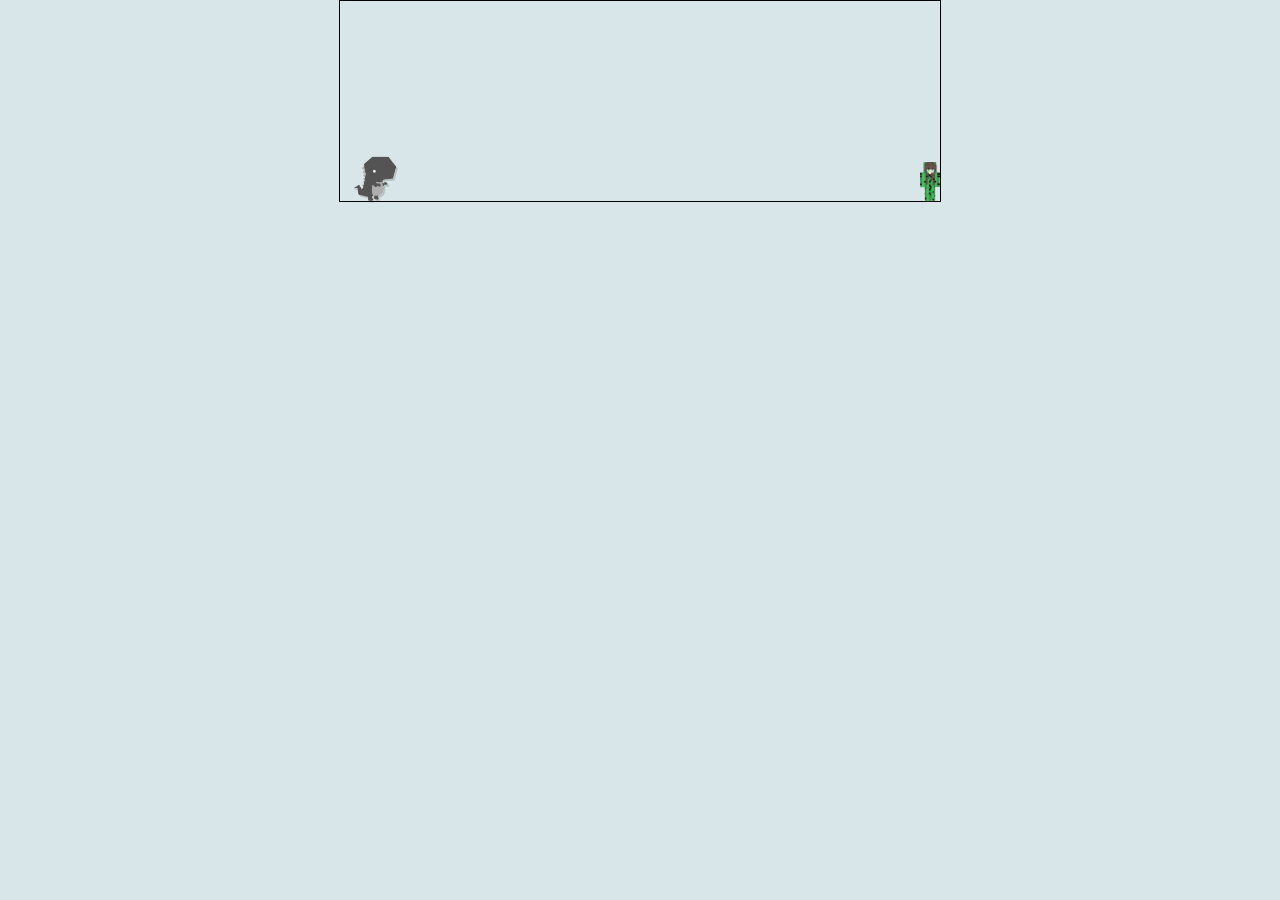
<file: ChromeDino/index.html>
<!DOCTYPE html>
<html lang="en">
<head>
    <meta charset="UTF-8">
    <meta http-equiv="X-UA-Compatible" content="IE=edge">
    <meta name="viewport" content="width=device-width, initial-scale=1.0">
    <title>The Dinosaur Game</title>
    <link rel="stylesheet" href="style.css">
</head>
<body>
    <div class="game">
        <div id="dino"></div>
        <div id="cactus"></div>
    </div>
    <script src="script.js"></script>
</body>
</html>
</file>
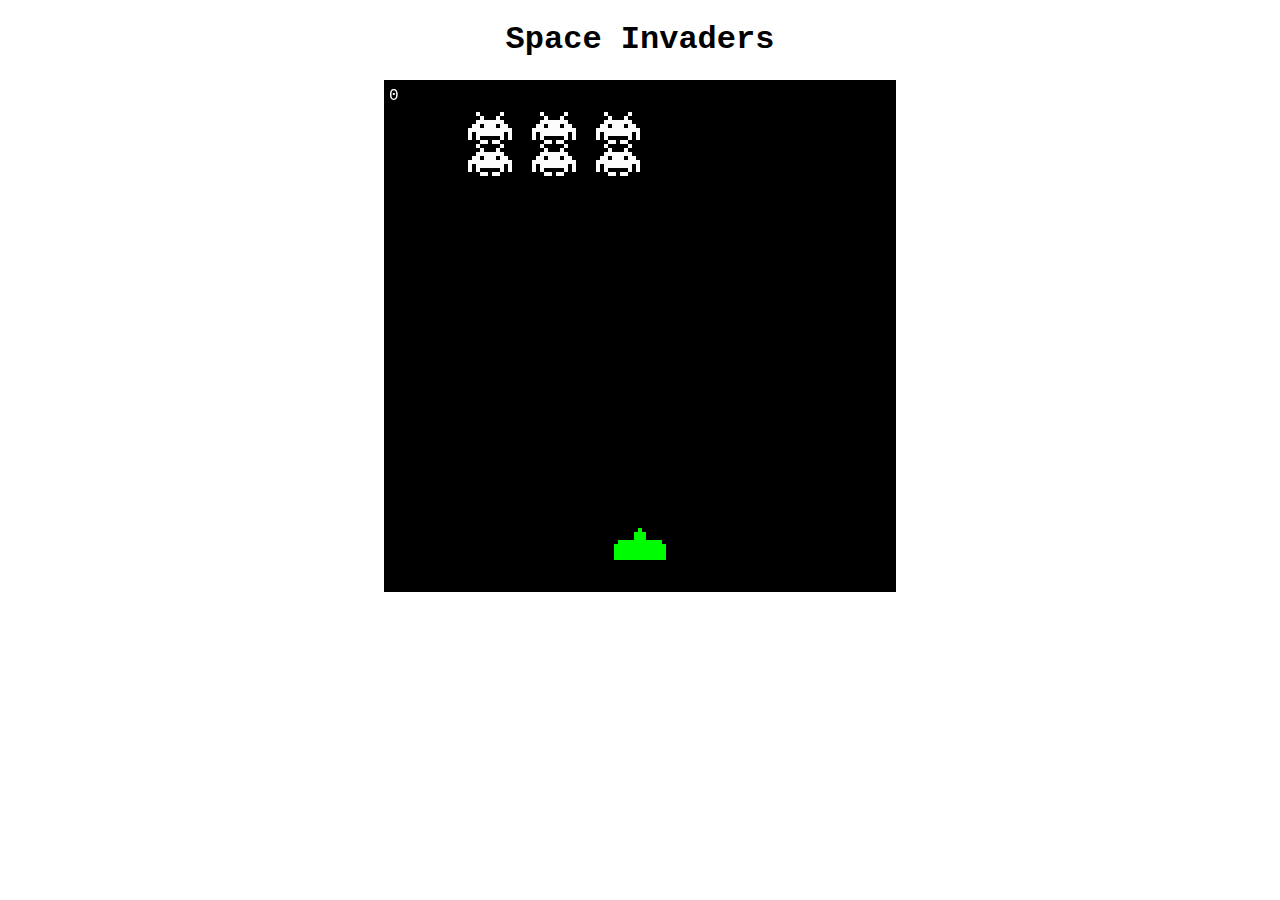
<file: space-invaders/index.html>
<!DOCTYPE html>
<html>
    <head>
        <meta charset="UTF-8">
        <meta name="viewport", content="width=device-width, initial-scale=1.0">
        <title>Space Invaders</title>
        <link rel="stylesheet" href="space.css">
        <script src="space.js"></script>
    </head>

    <body>
        <h1>Space Invaders</h1>
        <canvas id="board"></canvas>
    </body>
</html>
</file>
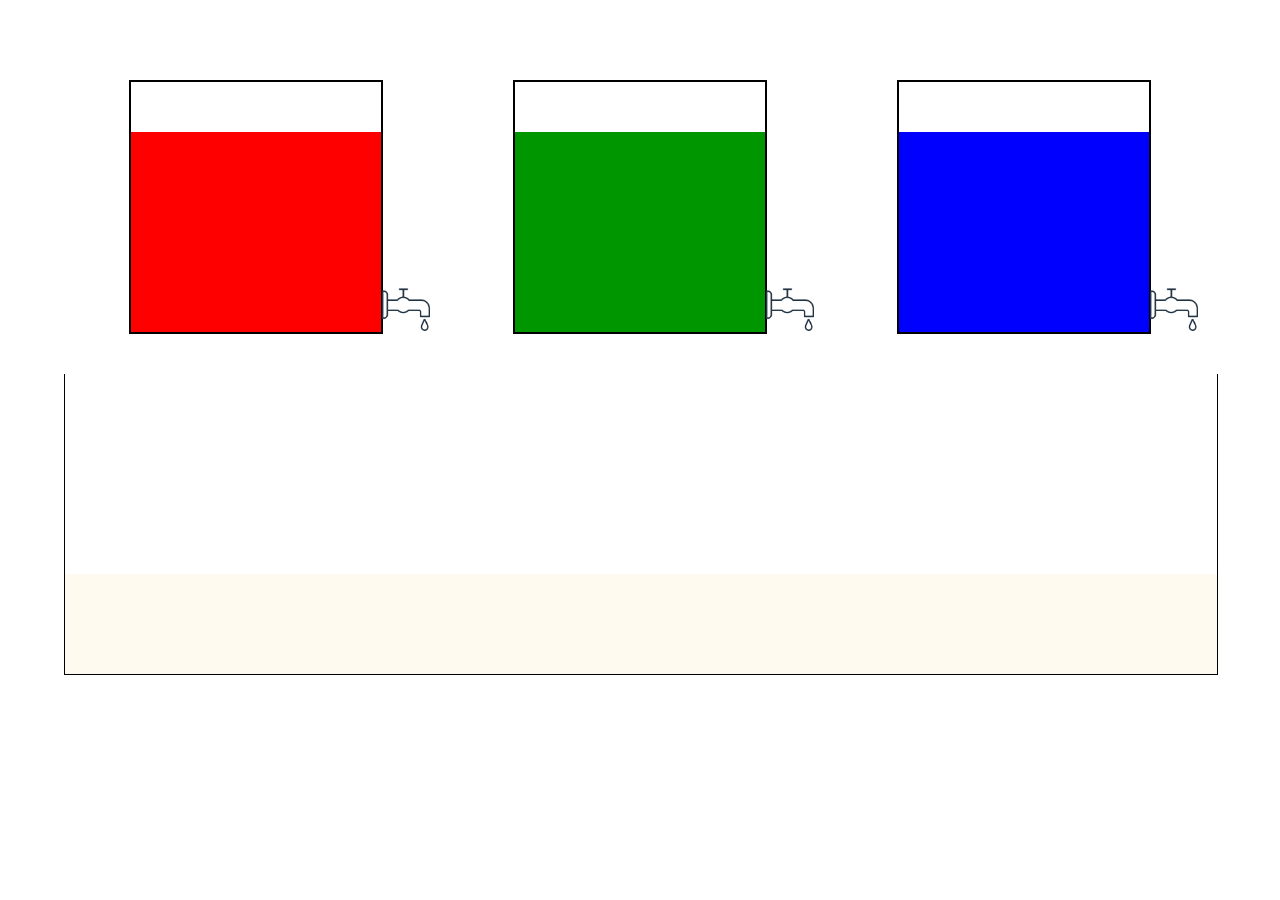
<file: TankPipes/rhy/index.html>
<!DOCTYPE html>
<html lang="en">
<head>
    <meta charset="UTF-8">
    <meta http-equiv="X-UA-Compatible" content="IE=edge">
    <meta name="viewport" content="width=device-width, initial-scale=1.0">
    <title>Mix the color</title>
    <link rel="stylesheet" href="style.css" />
</head>
<body>
    <div id="game">
        <div id="container">
            <div id="tank1" class="tank">
                <div id="empty1" class="empty"></div>
                <div id="water1" class="water" style="--color: rgb(255, 0, 0);"></div>
                <div class="tap">
                    <img src="tap.png" />
                </div>
                <div id="pipe1" class="pipe" style="--color: red;"></div>
            </div>
            <div id="tank2" class="tank">
                <div id="empty2" class="empty"></div>
                <div id="water2"  class="water" style="--color: rgb(0, 150, 0);"></div>
                <div class="tap">
                    <img src="tap.png" />
                </div>
                <div id="pipe2" class="pipe" style="--color: rgb(0, 150, 0);"></div>
            </div>
            <div id="tank3" class="tank">
                <div id="empty3" class="empty"></div>
                <div id="water3"  class="water" style="--color: rgb(0, 0, 255);"></div>
                <div class="tap">
                    <img src="tap.png" />
                </div>
                <div id="pipe3" class="pipe" style="--color: blue;"></div>
            </div>
            
        </div>
        <div id="storage">
            <div class="empty"></div>
            <div id="storage-water" class="water"></div>
        </div>
    </div>
    <script src="script.js"></script>
</body>
</html>
</file>
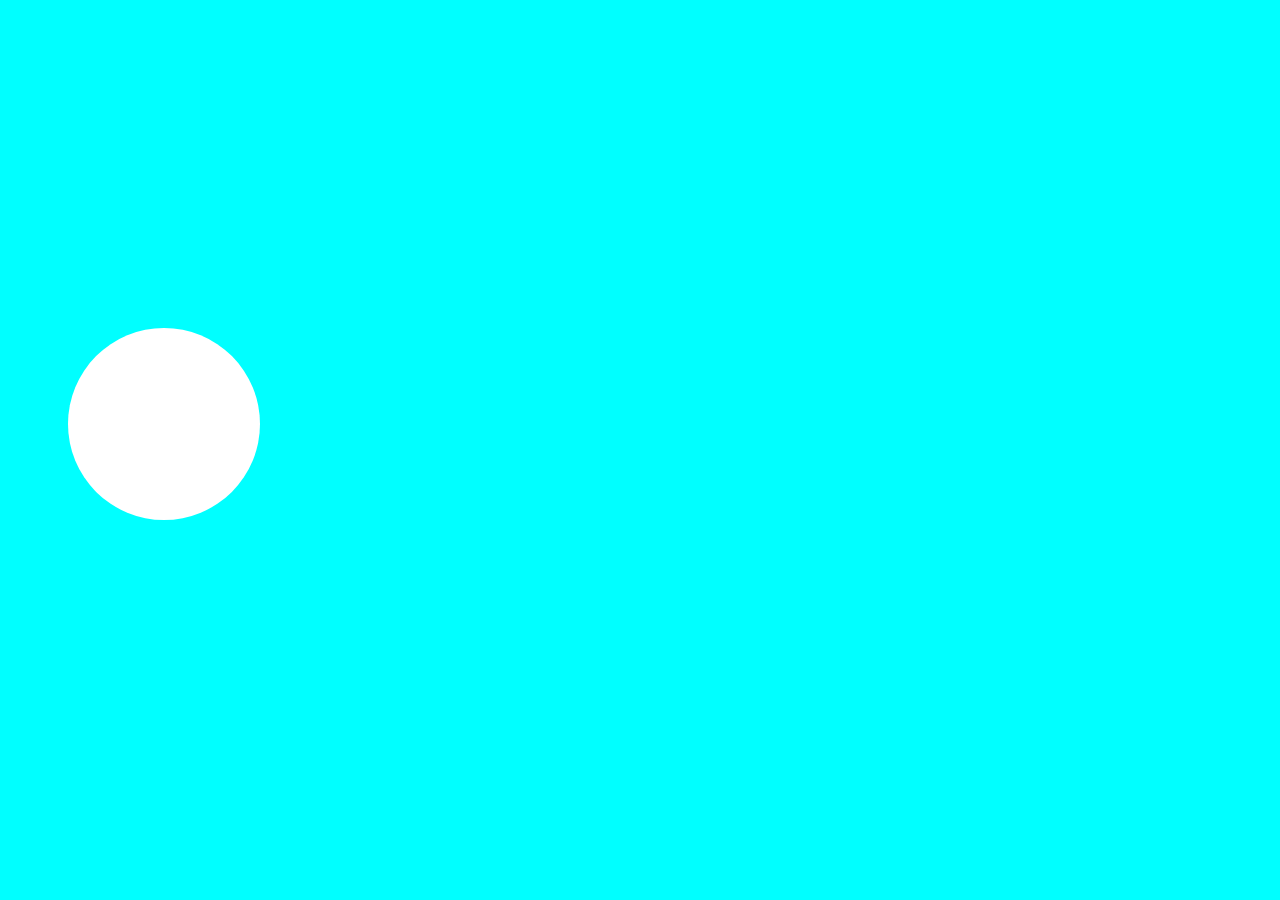
<file: ai.html>
<!DOCTYPE html>
<html lang="en">
<head>
	<meta charset="UTF-8" />
	<meta http-equiv="X-UA-Compatible"
		content="IE=edge" />
	<meta name="viewport"
		content="width=device-width, initial-scale=1.0" />

	<style>
	body {
		background-color: aqua;
		display: flex;
		align-items: center;
	}

	.ball {
		height: 12rem;
		width: 12rem;
		background-color: white;
		border-radius: 50%;
		margin-top: 20rem;
	}
	</style>
</head>
<body>
	<div class="container">
	<div class="ball" id="ballID"></div>
	</div>
	<script>
	let ball = document.getElementById("ballID");

	var myVar = setInterval(spostaDiv, 90);
	var margin = 0;

	let l = window.screen.width;
	let w = 1300;

	function spostaDiv() {
		console.log(w);
		if (margin == 100) {
		margin = 0 + "px";
		} else {
		ball.style.marginLeft = margin + "px";
		}
		margin += 10;
	}
	</script>
</body>
</html>
</file>
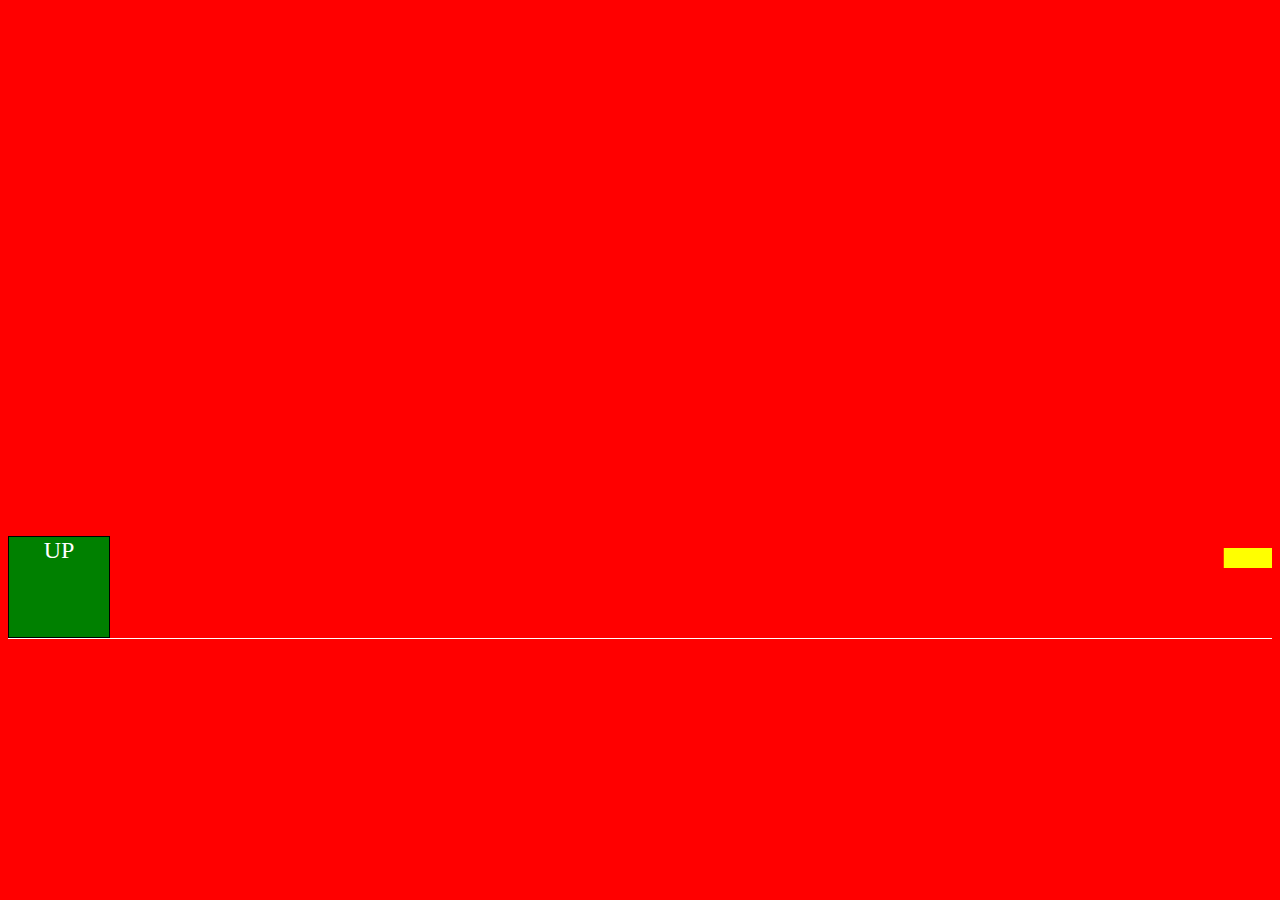
<file: moveup.html>
<!DOCTYPE html>
<html>

<head>
	<title>
	Move an element to left, right,
	up and down using arrow keys
	</title>
	<script src=
"https://code.jquery.com/jquery-1.12.4.min.js">
	</script>
	<style type="text/css">
        .parent{
            position: relative;
            height: 70vh;
            border-bottom: 1px solid snow;
        }
		.box {
			background: green;
			/* margin: 100px auto 0; */
			width: 100px;
			height: 100px;
			color: white;
			font-size: 24px;
			border: 1px solid #000000;
			text-align: center;
			position: absolute;
            bottom: 0px;
		}
        body{
            background: red;
            /* position: relative; */
        }
        .smallbox{
            position:absolute;
            bottom: 0;
            height: 90px;
            width: 100%;
        }
        .dmallbo{
            background-color: yellow;
            height: 20px;
        }
	</style>
</head>

<body>
    <div class="parent">
        <div class="box">UP</div>
        <div class="smallbox">
            <marquee  direction="left" height="100px">
                <div class="dmallbo"></div>
                
            </marquee>
        </div>

    </div>
		<script type="text/javascript">
            const parentBottom = $('.parent').offset().top + $('.parent').outerHeight();
        console.log(parentBottom);
			$(document).keydown(function(e) {
            let tops = parseInt($('.box').css('top'));
            if (e.which == '32') { //up arrow key
                console.log(tops);
                if(tops >= 100) {
                    $(".box").finish().animate({
                        top: '-=100'
                    },1000)
                    .delay(500)
                    .queue(function(next) {
                    $(this).animate({
                        top: '+=100'
                    }, 1000);
                    next();
                    });
                }
            }
			})
            // $(document).keydown(function(e){
            //     const bottom = parseInt($('.box').css('top'));
            //     if(e.which=='40'){
            //         console.log(bottom);
            //         if(bottom!=0)
            //             $('.box').finish().animate({
            //                 top:"+=50"
            //             })
            //     }
            // })
		</script>
</body>
</html>
</file>
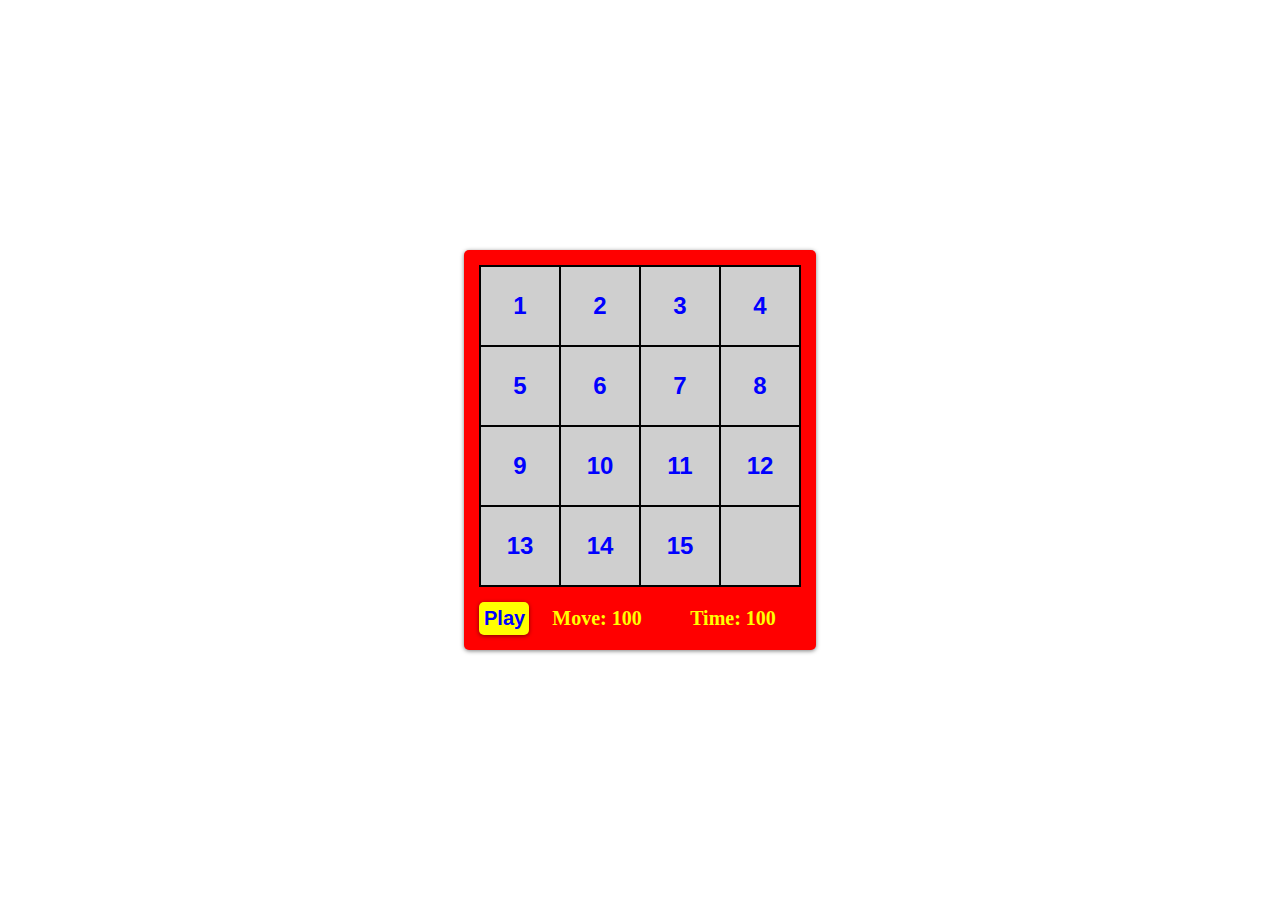
<file: Arrange numbers/spin.html>
<!DOCTYPE html>
<html lang="en">
<head>
    <meta charset="UTF-8">
    <meta http-equiv="X-UA-Compatible" content="IE=edge">
    <meta name="viewport" content="width=device-width, initial-scale=1.0">
    <title>Document</title>
    <link rel="stylesheet" href="spinStyle.css">
</head>
<body>
    <div class="game">
        <div class="grid">
            <button>1</button>
            <button>2</button>
            <button>3</button>
            <button>4</button>
            <button>5</button>
            <button>6</button>
            <button>7</button>
            <button>8</button>
            <button>9</button>
            <button>10</button>
            <button>11</button>
            <button>12</button>
            <button>13</button>
            <button>14</button>
            <button>15</button>
            <button></button>
        </div>
        <div class="footer">
            <button>Play</button>
            <span>Move: 100</span>
            <span>Time: 100</span>
        </div>
    </div>
    <script src="spinScript.js"></script>
</body>
</html>
</file>
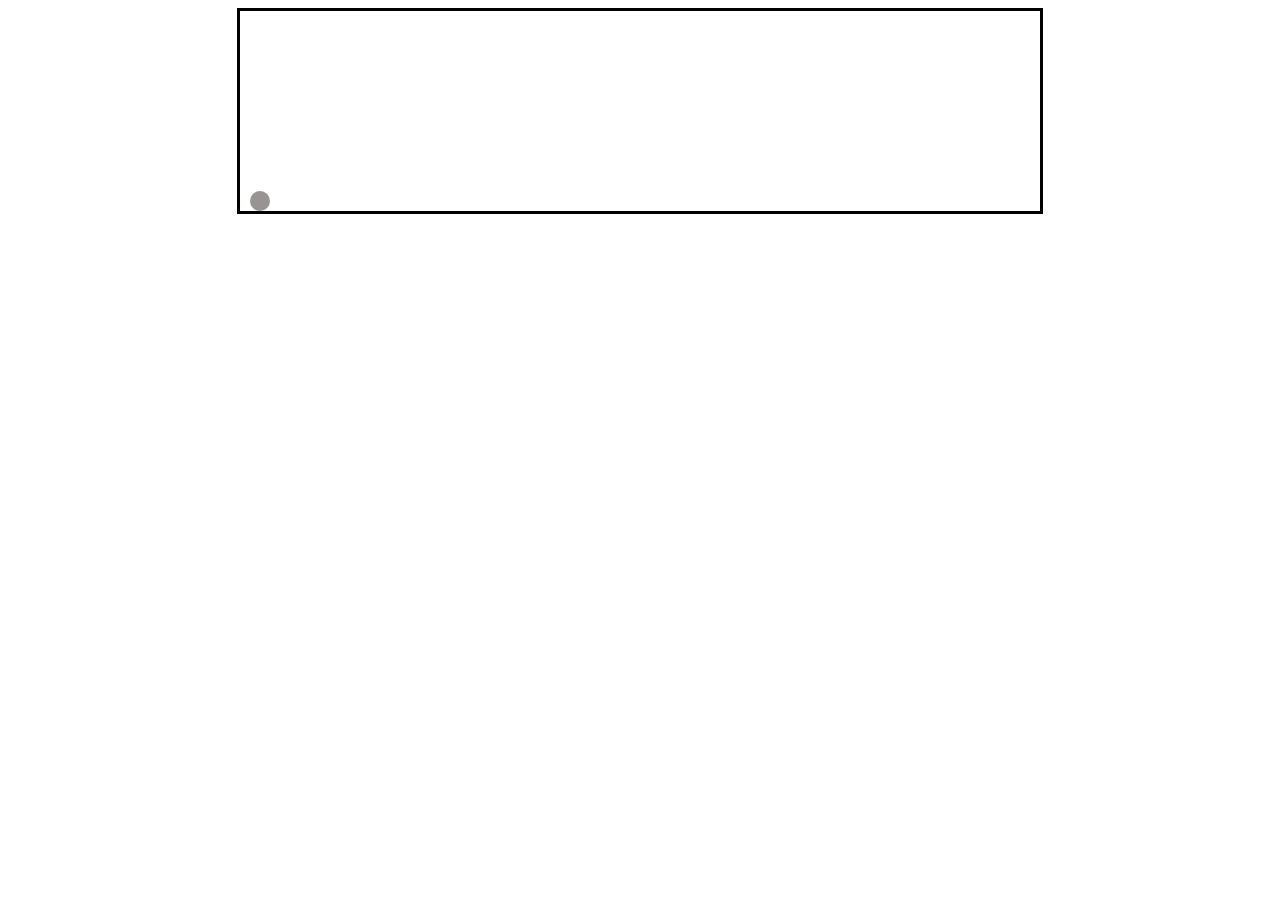
<file: BallPin/BallPin.html>
<!DOCTYPE html>
<html lang="en">
<head>
    <meta charset="UTF-8">
    <meta http-equiv="X-UA-Compatible" content="IE=edge">
    <meta name="viewport" content="width=device-width, initial-scale=1.0">
    <title>Document</title>
    <link rel="stylesheet" href="style.css">
    <script src="script.js"></script>
</head>
<body>
    <div class="BallPin">
        <div  id="Ball"></div>
        <div  id="Pin">i</div>
    </div>
</body>
</html>
</file>
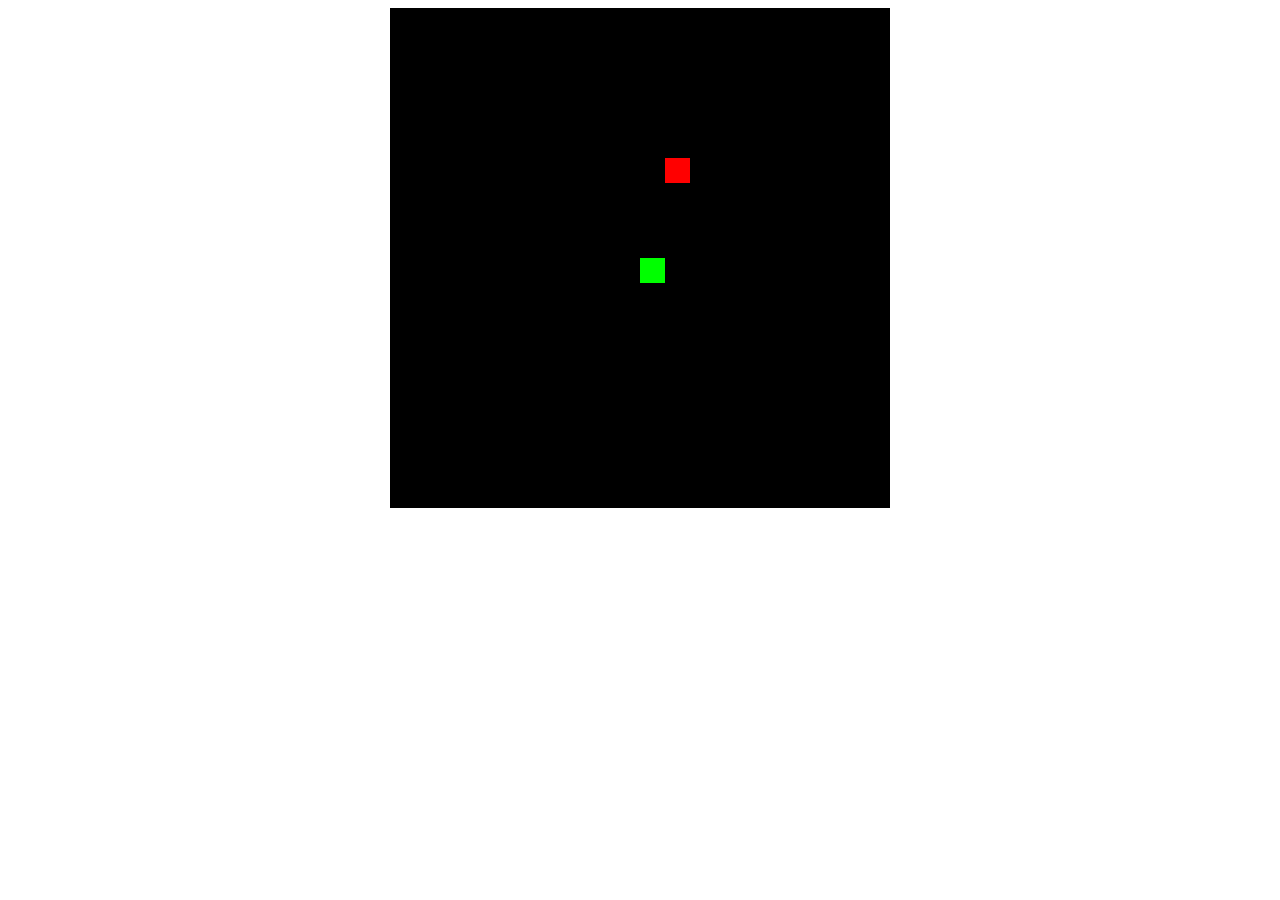
<file: snake game/snake.html>
<!DOCTYPE html>
<html lang="en">
<head>
    <meta charset="UTF-8">
    <meta http-equiv="X-UA-Compatible" content="IE=edge">
    <meta name="viewport" content="width=device-width, initial-scale=1.0">
    <title>Document</title>
    <style>
        body{
            text-align:center;
        }
        </style>
</head>
<body>
    <canvas></canvas>
    <script src="snake.js"></script>
</body>
</html>
</file>
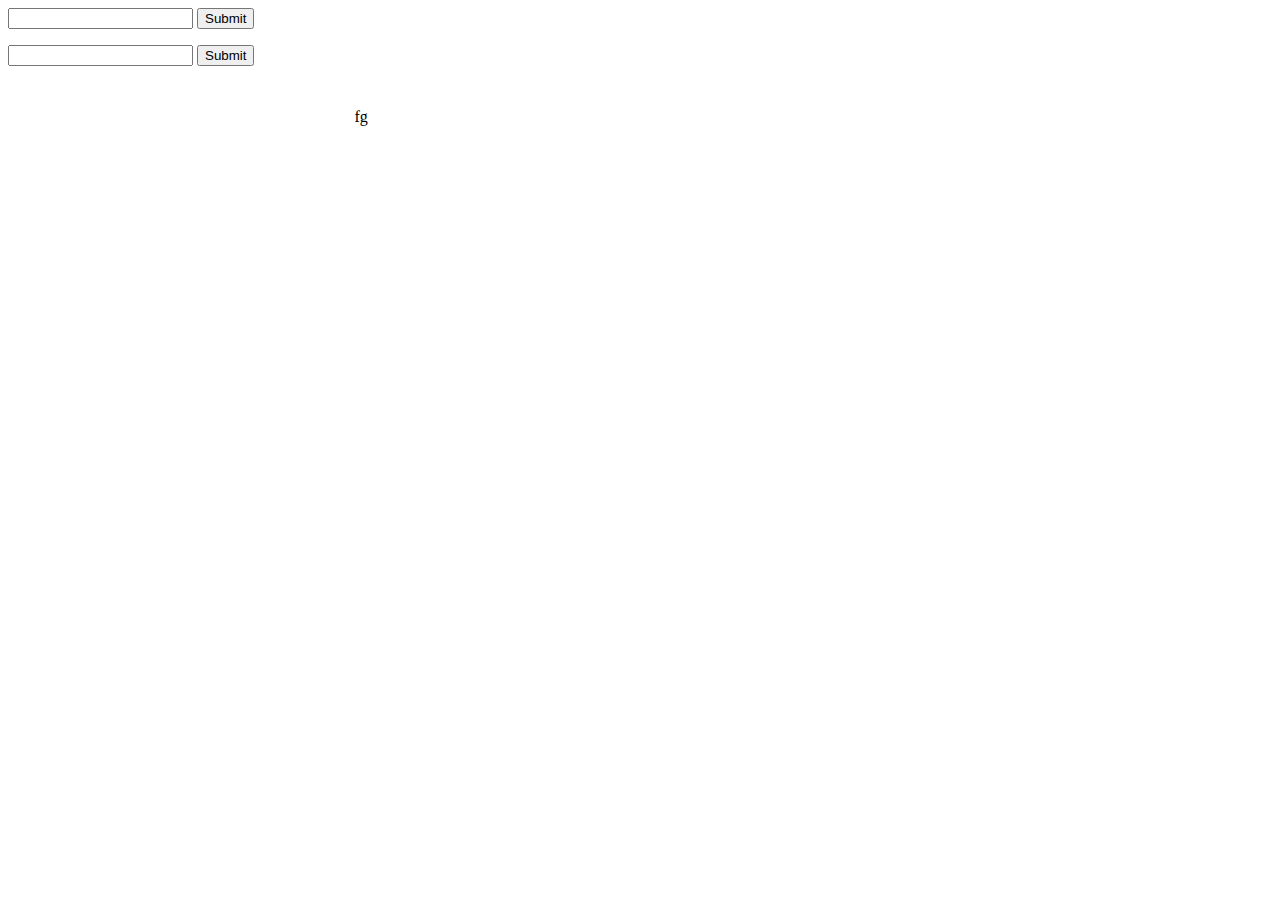
<file: sum/sum.html>
<!DOCTYPE html>
<html lang="en">
<head>
    <meta charset="UTF-8">
    <meta http-equiv="X-UA-Compatible" content="IE=edge">
    <meta name="viewport" content="width=device-width, initial-scale=1.0">
    <title>Document</title>
    <style>
        body{
            display: flex;

        }
        #answer{
            margin: 100px;
        }
    </style>
</head>
<body>
    <div>

        <div class="form1">
            <form id="inp1">
                <input id="i1" type="text" value=""/>
                <button id="btn1" type="submit">Submit</button>
            </form>
            <div class="sub1">
                <p id="submit1"></p>
            </div>
        </div>
        <div class="form2">
            <form id="inp2">
                <input id="i2" type="text" value=""/>
                <button class="btn1">Submit</button>
            </form>
            <div class="sub2">
                <p id="submit2"></p>
            </div>
        </div>
    </div>
    <div>
        <p id="answer">fg</p>
    </div>
    <script src="script.js"></script>
</body>
</html>
</file>
<file: ChromeDino/style.css>
*{
    padding: 0;
    margin: 0;
}
body{
    background-color: #d8e6e9;
}
.game{
    width: 600px;
    height: 200px;
    border: 1px solid #000000;
    margin: auto;
}

#dino{
    width: 70px;
    height: 70px;
    background-image: url(t-rex.png);
    background-size: auto 70px;

    position: relative;
    top: 143px;
}

.jump{
    animation: jump 0.3s linear;
}

@keyframes jump{
    0%{
        top: 143px; /*distance from the top of the parent element*/
    }

    30%{
        top:115px;
    }

    50%{
        top: 70px;
    }

    80%{
        top: 115px;
    }

    100%{
        top:143px;
    }
}


#cactus{
    width: 20px;
    height: 40px;
    position: relative;
    top: 91px;
    left: 580px; /*width of frame - width of cactus*/
    
    background-image: url(cactus.png);
    background-size: 20px 40px;
    animation: cactus-block 1.2s infinite linear;
}

@keyframes cactus-block{
    0%{
        left: 600px;
    }

    100%{
        left: -20px;
    }
}
</file>
<file: space-invaders/space.css>
body {
    font-family:'Courier New', Courier, monospace;
    text-align: center;
}

#board {
    background-color: black;
}
</file>
<file: TankPipes/rhy/style.css>
*{
    padding: 0;
    margin: 0;
}
#game{
    height: 800px;
    width: 90vw;
    margin: 40px auto;
}

#container{
    display: flex;
    justify-content: space-around;
    padding: 40px 0px;
}
.tank{
    position: relative;
    top: 0;
    height: 250px;
    width: 250px;
    border: 2px solid black;
    cursor: pointer;
}

.tap img{
    width: 80px;
    height: 80px;
    position: absolute;
    bottom: -20px;
    left: 235px;
}

.tank .empty{
    height: 50px;
}

.tank .water{
    height: 200px;
    background-color: var(--color);
}

.tank .flow{
    position: absolute;
    top: 236px;
    left: 290px;
    height: 300px;
    width: 8px;
    background-color: var(--color);
}

#storage{
    width: 90vw;
    height: 300px;
    border: 1px solid black;
    border-top: 0px;
    position: relative;
}

#storage .empty{
    height: 200px;
}

#storage .water{
    height: 100px;
    background-color: rgb(255, 250, 240);
}
</file>
<file: Arrange numbers/spinStyle.css>
.game{
    position: absolute;
    top: 50%;
    left: 50%;
    transform: translate(-50%,-50%);
    box-shadow: 0 1px 4px rgba(0,0,0,0.5);
    padding: 15px;
    background-color: red;
    border-radius: 5px;
}

.grid{
    display: grid;
    grid-template-columns: 80px 80px 80px 80px;
    grid-template-rows: 80px 80px 80px 80px;
    border: 1px solid black;
}

.grid button{
    background-color: #cfcfcf;
    color: blue;
    font-size: 24px;
    font-weight: bold;
    border: 1px solid black;
}

.footer{
    margin-top: 15px;
    display: flex;
    justify-content: space-between;
}

.footer button{
    border: none;
    font-size: 20px;
    font-weight: bold;
    border-radius: 5px;
    box-shadow: 0 1px 4px rgba(0,0,0,0.5);
    padding:5px;
    width: 50px;
    background-color: yellow;
    color: blue;
    cursor: pointer;
}

.footer button:hover{
    color: yellow;
    background-color: blue;
}

.footer span{
    flex:1;
    text-align: center;
    font-size: 20px;
    color: yellow;
    font-weight: bold;
    margin: auto 0;
}
</file>
<file: BallPin/style.css>
*{
    overflow: hidden;
}
.BallPin{
    border: 3px solid black;
    height: 200px;
    width: 800px;
    margin: auto;
}
#Ball{
    background-color: rgba(114, 108, 108, 0.726);
    border-radius: 50%;
    height: 20px;
    width: 20px;
    margin-left:10px ;
    position: relative;
    top: 180px;

}
.jump{
    animation: jump 1s linear;
}

@keyframes jump {
    0%{
        top: 180px;
    }
    30%{
        top: 130px;
    }
    50%{
        top: 90px;
    }
    100%{
        top: 180px;
    }
}
#Pin{
    position: relative;
    top: 180px;
    left:100%;
    animation: pin 2.3s infinite linear;
}

@keyframes pin {
    0%{
        left:100%;
    }
    100%{
        left:-10px;
    }
}
</file>
